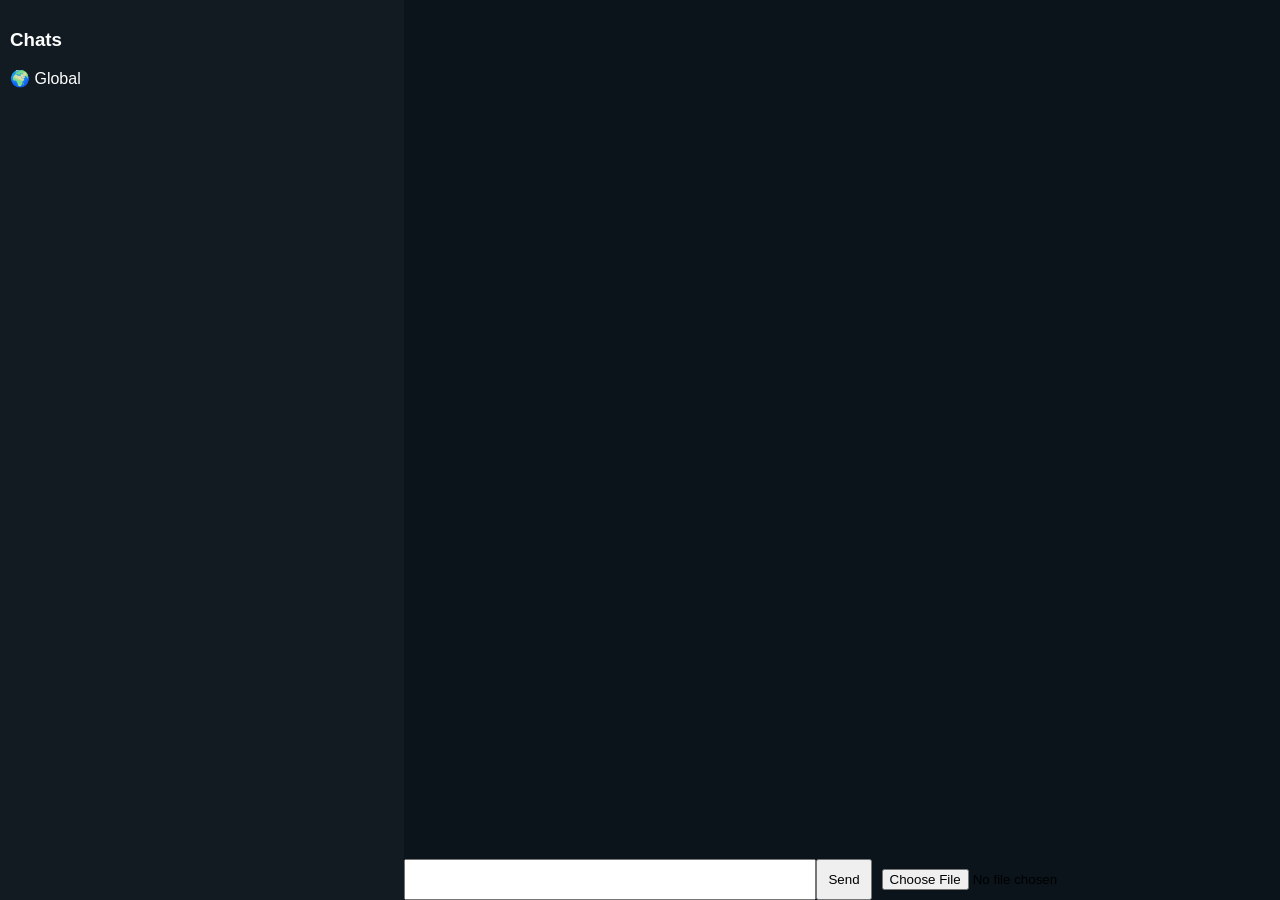
<file: lan-chat-advanced/templates/index.html>
<!DOCTYPE html>
<html>

<head>
    <title>LAN Chat v2</title>
    <script src="https://cdn.socket.io/4.0.1/socket.io.min.js"></script>

    <style>
        body {
            margin: 0;
            display: flex;
            height: 100vh;
            font-family: sans-serif;
        }

        .sidebar {
            width: 30%;
            background: #111b21;
            color: white;
            padding: 10px;
        }

        .chat {
            flex: 1;
            display: flex;
            flex-direction: column;
            background: #0b141a;
        }

        .messages {
            flex: 1;
            overflow-y: auto;
            padding: 10px;
        }

        .bubble {
            max-width: 60%;
            padding: 8px;
            margin: 5px;
            border-radius: 10px;
        }

        .me {
            background: #005c4b;
            margin-left: auto;
            color: white;
        }

        .other {
            background: #202c33;
            color: white;
        }

        .input {
            display: flex;
        }

        input {
            flex: 1;
            padding: 10px;
        }

        button {
            padding: 10px;
        }
    </style>
</head>

<body>

    <div class="sidebar">
        <h3>Chats</h3>
        <div onclick="setChat('global')">🌍 Global</div>
        <ul id="users"></ul>
    </div>

    <div class="chat">
        <div id="messages" class="messages"></div>

        <div class="input">
            <input id="msg">
            <button onclick="send()">Send</button>
            <input type="file" onchange="uploadFile(this)">
        </div>
    </div>

    <script>
        const socket = io();
        let username = prompt("Username:");
        let currentChat = "global";
        let key;

        let chats = {}; // store per chat

        // 🔐 generate encryption key
        async function initCrypto() {
            key = await crypto.subtle.generateKey(
                { name: "AES-GCM", length: 256 },
                true,
                ["encrypt", "decrypt"]
            );
        }
        initCrypto();

        socket.emit("join", { username });

        // USERS
        socket.on("user_list", users => {
            document.getElementById("users").innerHTML =
                users.filter(u => u !== username)
                    .map(u => `<li onclick="setChat('${u}')">${u}</li>`).join("");
        });

        // SWITCH CHAT
        function setChat(user) {
            currentChat = user;
            renderMessages();
        }

        // SEND MESSAGE
        async function send() {
            let text = document.getElementById("msg").value;

            let enc = new TextEncoder();
            let iv = crypto.getRandomValues(new Uint8Array(12));

            let encrypted = await crypto.subtle.encrypt(
                { name: "AES-GCM", iv },
                key,
                enc.encode(text)
            );

            socket.emit("send_message", {
                to: currentChat,
                data: Array.from(new Uint8Array(encrypted)),
                iv: Array.from(iv)
            });

            document.getElementById("msg").value = "";
        }

        // RECEIVE MESSAGE
        socket.on("new_message", async msg => {
            let dec = new TextDecoder();

            try {
                let decrypted = await crypto.subtle.decrypt(
                    { name: "AES-GCM", iv: new Uint8Array(msg.iv) },
                    key,
                    new Uint8Array(msg.data)
                );

                let text = dec.decode(decrypted);

                let chatKey = msg.from === username ? currentChat : msg.from;

                if (!chats[chatKey]) chats[chatKey] = [];
                chats[chatKey].push({ user: msg.from, text });

                renderMessages();

            } catch (e) {
                console.log("Decrypt failed");
            }
        });

        // RENDER
        function renderMessages() {
            let container = document.getElementById("messages");
            container.innerHTML = "";

            let msgs = chats[currentChat] || [];

            msgs.forEach(m => {
                let div = document.createElement("div");
                div.className = "bubble " + (m.user === username ? "me" : "other");
                div.innerText = m.text;
                container.appendChild(div);
            });
        }

        // FILE UPLOAD
        function uploadFile(input) {
            let file = input.files[0];
            let reader = new FileReader();

            reader.onload = () => {
                socket.emit("upload", {
                    name: file.name,
                    file: reader.result,
                    type: file.type
                });
            };

            reader.readAsArrayBuffer(file);
        }

        socket.on("file", f => {
            let html;

            if (f.type.startsWith("image")) {
                html = `<img src="${f.url}" width="150">`;
            } else if (f.type.startsWith("audio")) {
                html = `<audio controls src="${f.url}"></audio>`;
            } else {
                html = `<a href="${f.url}" target="_blank">Download</a>`;
            }

            if (!chats["global"]) chats["global"] = [];
            chats["global"].push({ user: f.user, text: html });
            renderMessages();
        });
    </script>

</body>

</html>

</html>
</file>
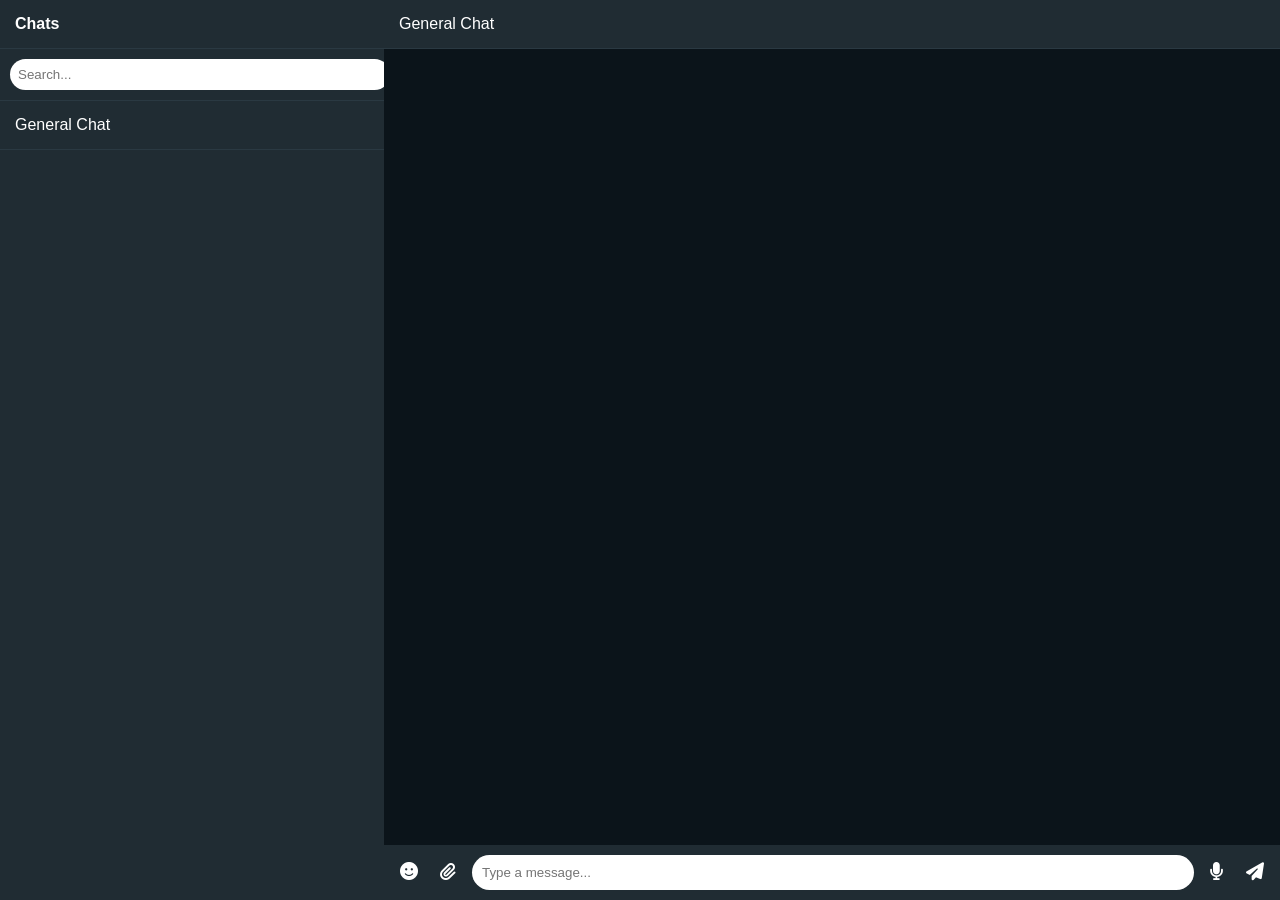
<file: lan-chat-v3/templates/index.html>
<!DOCTYPE html>
<html>

<head>
    <title>LAN Chat V4</title>

    <!-- Icons -->
    <link href="https://cdnjs.cloudflare.com/ajax/libs/font-awesome/6.5.0/css/all.min.css" rel="stylesheet">

    <style>
        body {
            margin: 0;
            font-family: Arial, sans-serif;
            background: #111b21;
            color: white;
        }

        .app {
            display: flex;
            height: 100vh;
        }

        /* SIDEBAR */
        .sidebar {
            width: 30%;
            background: #202c33;
            display: flex;
            flex-direction: column;
        }

        .sidebar-header {
            padding: 15px;
            background: #202c33;
            border-bottom: 1px solid #2a3942;
            font-weight: bold;
        }

        .search {
            padding: 10px;
            border-bottom: 1px solid #2a3942;
        }

        .search input {
            width: 100%;
            padding: 8px;
            border-radius: 20px;
            border: none;
            outline: none;
        }

        .chat-list {
            flex: 1;
            overflow-y: auto;
        }

        .chat-item {
            padding: 15px;
            border-bottom: 1px solid #2a3942;
            cursor: pointer;
        }

        .chat-item:hover {
            background: #2a3942;
        }

        .chat-item.active {
            background: #005c4b;
        }

        /* CHAT AREA */
        .chat-area {
            width: 70%;
            display: flex;
            flex-direction: column;
            background: #0b141a;
        }

        .chat-header {
            padding: 15px;
            background: #202c33;
            border-bottom: 1px solid #2a3942;
        }

        #chat {
            flex: 1;
            overflow-y: auto;
            padding: 20px;
            display: flex;
            flex-direction: column;
        }

        .message {
            max-width: 60%;
            padding: 10px;
            margin: 10px 0;
            border-radius: 10px;
            position: relative;
        }

        .me {
            background: #005c4b;
            margin-left: auto;
            text-align: right;
        }

        .other {
            background: #202c33;
            margin-right: auto;
        }

        .time {
            font-size: 10px;
            opacity: 0.7;
            margin-top: 5px;
            text-align: right;
        }

        /* INPUT */
        .chat-input {
            display: flex;
            padding: 10px;
            background: #202c33;
            gap: 10px;
        }

        .chat-input input {
            flex: 1;
            padding: 10px;
            border-radius: 20px;
            border: none;
            outline: none;
        }

        .chat-input button {
            background: none;
            border: none;
            color: white;
            font-size: 18px;
            cursor: pointer;
        }

        #emojiBox {
            position: absolute;
            bottom: 70px;
            background: #202c33;
            padding: 10px;
            border-radius: 10px;
            z-index: 1000;
            display: none;
        }

        #emojiBox div {
            font-size: 24px;
            cursor: pointer;
            display: inline-block;
            margin: 5px;
        }
    </style>
</head>

<body>

    <div class="app">

        <!-- SIDEBAR -->
        <div class="sidebar">
            <div class="sidebar-header">Chats</div>

            <div class="search">
                <input placeholder="Search..." />
            </div>

            <div class="chat-list" id="users">
                <div class="chat-item">General Chat</div>
            </div>
        </div>

        <!-- CHAT AREA -->
        <div class="chat-area">

            <div class="chat-header" id="header">
                General Chat
            </div>

            <div id="chat"></div>

            <div class="chat-input">
                <button onclick="toggleEmoji()"><i class="fa fa-smile"></i></button>
                <button onclick="document.getElementById('fileInput').click()"><i class="fa fa-paperclip"></i></button>

                <input id="message" placeholder="Type a message..." />

                <button onclick="startRecording()"><i class="fa fa-microphone"></i></button>
                <button onclick="sendMessage()"><i class="fa fa-paper-plane"></i></button>
            </div>

            <div id="emojiBox">
                <div>😀</div>
                <div>😂</div>
                <div>😍</div>
                <div>😎</div>
                <div>😢</div>
                <div>👍</div>
                <div>❤️</div>
                <div>🔥</div>
                <div>🎉</div>
                <div>😡</div>
            </div>
        </div>

        <input type="file" id="fileInput" hidden>


        <script src="https://cdn.socket.io/4.0.0/socket.io.min.js"></script>

        <script>
            const socket = io();
            let username = prompt("Username:");
            let currentChat = null;

            let privateKey, publicKey;
            let keys = {};
            let chats = {};

            // 🔐 GENERATE RSA KEYS
            async function generateKeys() {
                let keyPair = await crypto.subtle.generateKey(
                    {
                        name: "RSA-OAEP",
                        modulusLength: 2048,
                        publicExponent: new Uint8Array([1, 0, 1]),
                        hash: "SHA-256"
                    },
                    true,
                    ["encrypt", "decrypt"]
                );

                privateKey = keyPair.privateKey;
                publicKey = await crypto.subtle.exportKey("jwk", keyPair.publicKey);
            }

            async function init() {
                await generateKeys();
                socket.emit("join", { username, publicKey });
            }
            init();

            // RECEIVE KEYS
            socket.on("public_keys", data => {
                keys = data;
            });

            // USERS
            socket.on("user_list", users => {
                const userList = users.filter(u => u !== username);
                document.getElementById("users").innerHTML =
                    userList.map(u => `<div class="chat-item" onclick="chat('${u}')">${u}</div>`).join("");
            });

            function chat(u) {
                currentChat = u;
                document.getElementById("chat").innerHTML = "";
                document.getElementById("header").innerText = u;
                document.querySelectorAll(".chat-item").forEach(el => el.classList.remove("active"));
                event.target.classList.add("active");
            }

            function addMessage(text, isMe = false) {
                const div = document.createElement("div");
                div.classList.add("message");
                div.classList.add(isMe ? "me" : "other");

                const textDiv = document.createElement("div");
                textDiv.innerText = text;

                const timeDiv = document.createElement("div");
                timeDiv.classList.add("time");
                timeDiv.innerText = new Date().toLocaleTimeString();

                div.appendChild(textDiv);
                div.appendChild(timeDiv);

                document.getElementById("chat").appendChild(div);
                document.getElementById("chat").scrollTop = document.getElementById("chat").scrollHeight;
            }

            // SEND ENCRYPTED MESSAGE
            async function sendMessage() {
                if (!currentChat) {
                    alert("Select a user first");
                    return;
                }

                let text = document.getElementById("message").value;
                if (!text) return;

                let pub = keys[currentChat];
                if (!pub) {
                    alert("Key not found");
                    return;
                }

                let importedKey = await crypto.subtle.importKey(
                    "jwk",
                    pub,
                    { name: "RSA-OAEP", hash: "SHA-256" },
                    true,
                    ["encrypt"]
                );

                let encrypted = await crypto.subtle.encrypt(
                    { name: "RSA-OAEP" },
                    importedKey,
                    new TextEncoder().encode(text)
                );

                socket.emit("send_message", {
                    to: currentChat,
                    from: username,
                    data: Array.from(new Uint8Array(encrypted))
                });

                addMessage(text, true);

                document.getElementById("message").value = "";
            }

            // EMOJI PICKER
            function toggleEmoji() {
                const box = document.getElementById("emojiBox");
                box.style.display = box.style.display === "none" ? "block" : "none";
            }

            document.getElementById("emojiBox").addEventListener("click", (e) => {
                if (e.target.innerText) {
                    document.getElementById("message").value += e.target.innerText;
                }
            });

            // FILE UPLOAD
            document.getElementById("fileInput").addEventListener("change", async function () {
                const file = this.files[0];
                if (!file) return;

                const formData = new FormData();
                formData.append("file", file);

                const res = await fetch("/upload", {
                    method: "POST",
                    body: formData
                });

                const data = await res.json();
                socket.emit("file", data.url);
                this.value = "";
            });

            // VOICE RECORDING
            let mediaRecorder;
            let audioChunks = [];

            async function startRecording() {
                try {
                    const stream = await navigator.mediaDevices.getUserMedia({ audio: true });
                    mediaRecorder = new MediaRecorder(stream);
                    mediaRecorder.start();
                    audioChunks = [];

                    mediaRecorder.ondataavailable = e => {
                        audioChunks.push(e.data);
                    };

                    mediaRecorder.onstop = async () => {
                        const blob = new Blob(audioChunks, { type: "audio/webm" });
                        const formData = new FormData();
                        formData.append("file", blob, "voice.webm");

                        const res = await fetch("/upload", {
                            method: "POST",
                            body: formData
                        });

                        const data = await res.json();
                        socket.emit("file", data.url);
                    };

                    setTimeout(() => mediaRecorder.stop(), 5000);
                } catch (err) {
                    console.log("Mic access denied", err);
                }
            }

            // FILE BROADCAST
            socket.on("file", (url) => {
                const div = document.createElement("div");
                div.classList.add("message", "other");

                if (url.match(/\.(jpg|png|jpeg|gif)$/)) {
                    div.innerHTML = `<img src="${url}" width="200" style="border-radius:10px;">`;
                } else if (url.endsWith(".webm")) {
                    div.innerHTML = `<audio controls style="width:200px;" src="${url}"></audio>`;
                } else {
                    div.innerHTML = `<a href="${url}" target="_blank" style="color:#25d366;">📁 Download</a>`;
                }

                document.getElementById("chat").appendChild(div);
                document.getElementById("chat").scrollTop = document.getElementById("chat").scrollHeight;
            });

            // RECEIVE MESSAGE
            socket.on("new_message", async msg => {
                if (msg.to !== username && msg.from !== username) return;

                try {
                    let decrypted = await crypto.subtle.decrypt(
                        { name: "RSA-OAEP" },
                        privateKey,
                        new Uint8Array(msg.data)
                    );

                    let text = new TextDecoder().decode(decrypted);

                    if (!chats[msg.from]) chats[msg.from] = [];
                    chats[msg.from].push(text);

                    addMessage(text, false);

                } catch (e) {
                    console.log("decrypt fail", e);
                }
            });

            document.getElementById("message").addEventListener("keypress", (e) => {
                if (e.key === "Enter") sendMessage();
            });
        </script>

</body>

</html>
</file>
